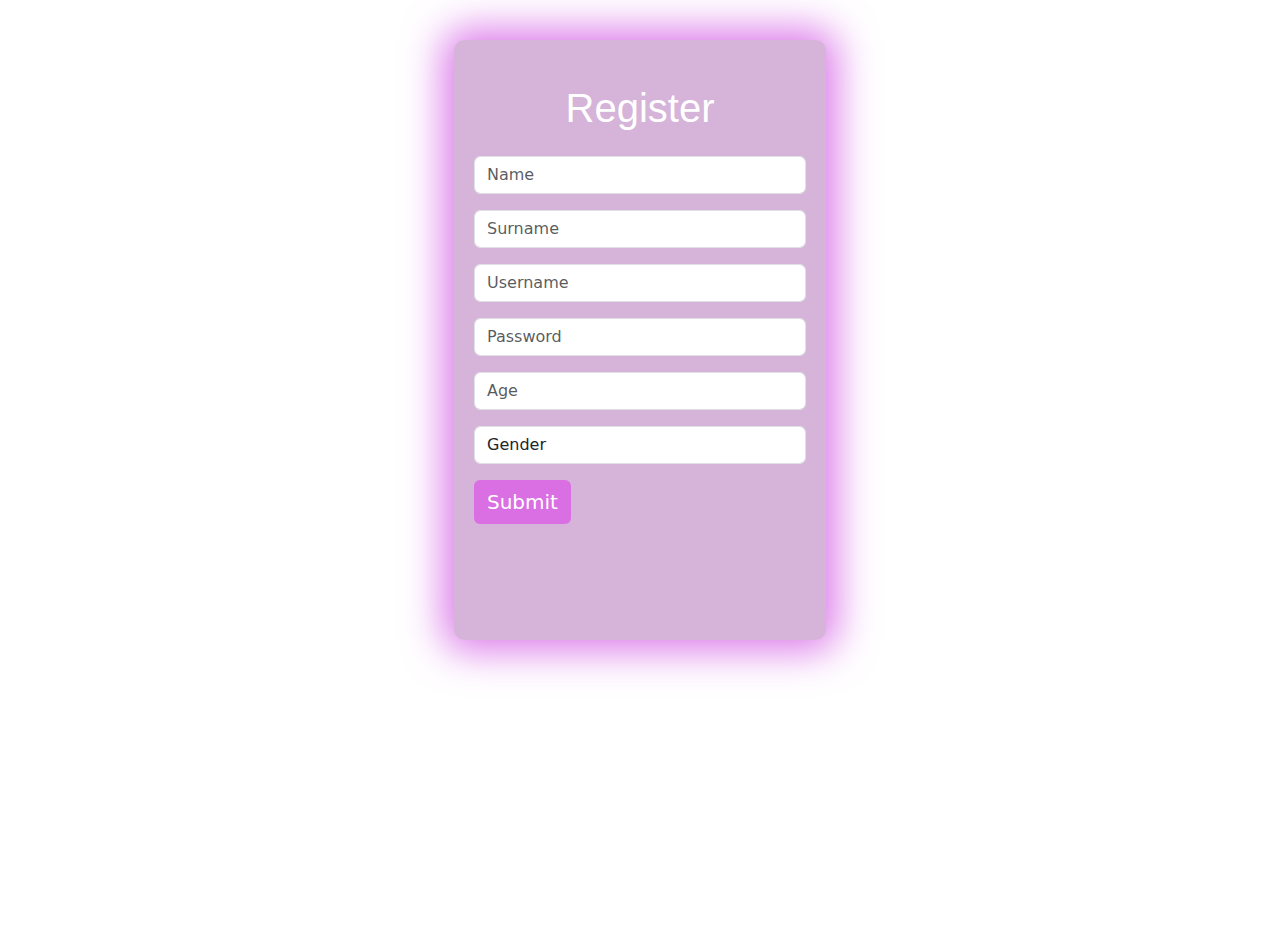
<file: index.html>
<!DOCTYPE html>
<html lang="en">

<head>
    <meta charset="UTF-8">
    <meta name="viewport" content="width=device-width, initial-scale=1.0">
    <title>Registerform</title>
    <link href="https://cdn.jsdelivr.net/npm/bootstrap@5.3.3/dist/css/bootstrap.min.css" rel="stylesheet">
    <script src="https://cdn.jsdelivr.net/npm/bootstrap@5.3.3/dist/js/bootstrap.bundle.min.js"></script>
    <link rel="stylesheet" href="css/css.css">
</head>

<body>

    <div class="container">
        <div class="col-xs-12 col-sm-4 col-md-4 col-lg-4 col-xl-4 col-xxl-4 offset-sm-4 reg">

            <h1 class="mb-4 mt-4 text-center" >Register</h1>

            <form id="registerForm" onsubmit="return start(event)">
                <div class="mb-3" >
                    <input type="text" id="name" placeholder="Name" class="form-control">
                    <span id="nameError" class="error-message"></span>
                </div>
                <div class="mb-3">
                    <input type="text" id="surname" placeholder="Surname" class="form-control">
                    <span id="surnameError" class="error-message"></span>
                </div>
                <div class="mb-3">
                    <input type="text" id="username" placeholder="Username" class="form-control">
                    <span id="usernameError" class="error-message"></span>
                </div>
                <div class="mb-3">
                    <input type="password" id="password" placeholder="Password" class="form-control">
                    <span id="passwordError" class="error-message"></span>
                </div>
                <div class="mb-3">
                    <input type="text" id="age" placeholder="Age" class="form-control">
                    <span id="ageError" class="error-message"></span>
                </div>
                <div class="mb-3">
                    <select id="gender" class="form-control">
                        <option value="">Gender</option>
                        <option value="Male">Male</option>
                        <option value="Female">Female</option>
                    </select>
                    <span id="genderError" class="error-message"></span>
                </div>
                <button class="btn bttn" type="submit">Submit</button>

                <div id="green"></div>
            </form>
        </div>
    </div>

</body>

</html>
<script src="java/java.js"></script>
</file>
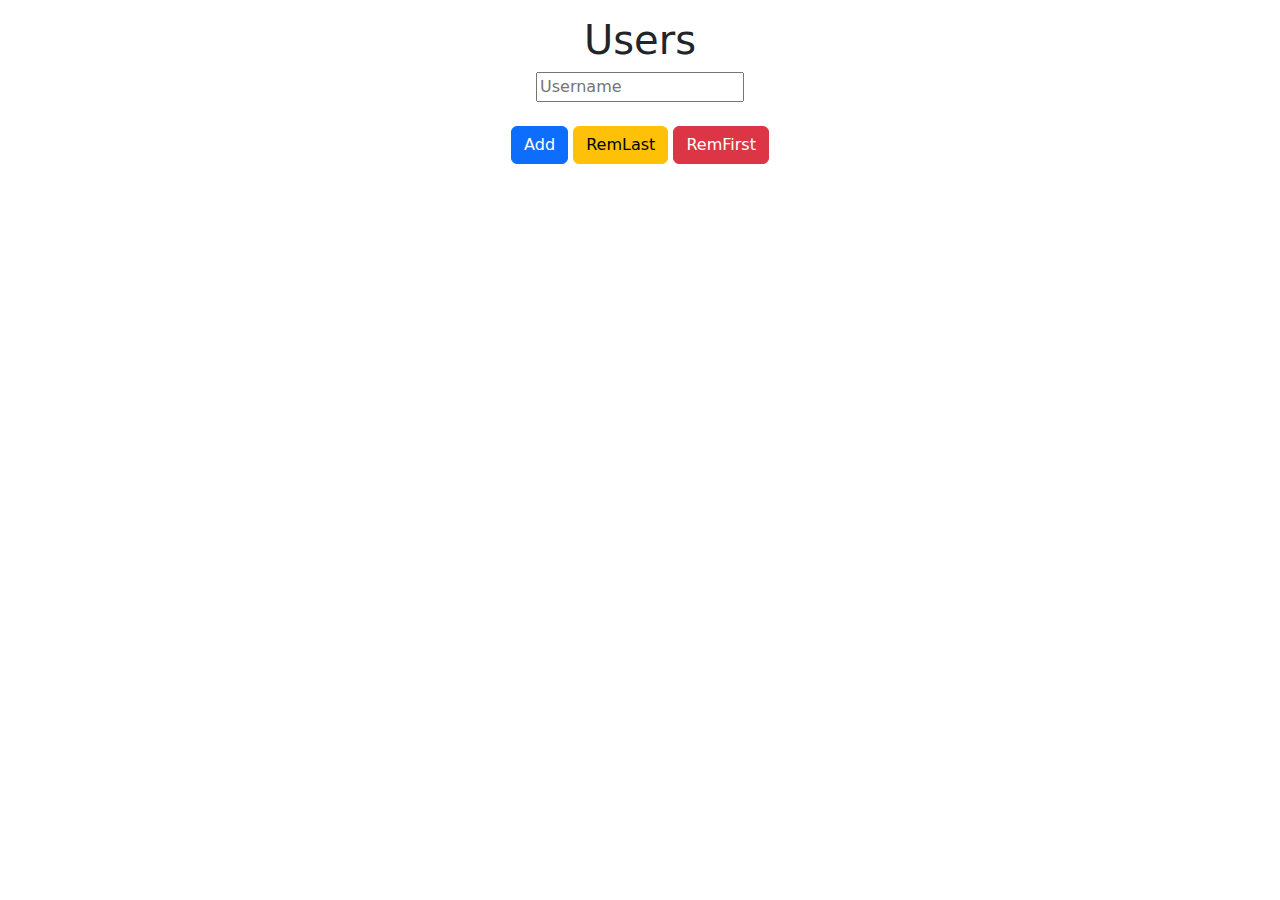
<file: reg.html>
<!DOCTYPE html>
<html lang="en">
<head>
    <meta charset="UTF-8">
    <meta name="viewport" content="width=device-width, initial-scale=1.0">
    <link href="https://cdn.jsdelivr.net/npm/bootstrap@5.3.3/dist/css/bootstrap.min.css" rel="stylesheet">
    <script src="https://cdn.jsdelivr.net/npm/bootstrap@5.3.3/dist/js/bootstrap.bundle.min.js"></script>
    <title>Document</title>

    <style>
        .error-message {
            color: red;
        }
    </style>
</head>
<body>

    <h1 class="text-center mt-3">Users</h1>

    <div class="mb-4 text-center">
        <input type="text" id="username" placeholder="Username"><br>
        <span id="usernameError" class="error-message"></span>
    </div>
    <div class="text-center"> 
        <button class="btn btn-primary" onclick="addUsername()">Add</button>
        <button class="btn btn-warning" onclick="removeLastUsername()">RemLast</button>
        <button class="btn btn-danger" onclick="removeFirstUsername()">RemFirst</button>
    </div>
    
</body>
</html>
<script src="java/reg.js"></script>
</file>
<file: css/css.css>
body{
    background: url("https://images7.alphacoders.com/134/1342751.png"); 
    background-repeat: no-repeat;
    background-size: cover;
    background-position: center;
    min-height: 100vh;
}


.error-message {
    color: #fff;
    font-size: 0.875em;
    margin-top: 0.25em;
}

h1{
    color: #fff;
    font-family: Verdana, Geneva, Tahoma, sans-serif;
}

.reg{
    border-radius: 10px;
    background: #7c09804f;
    min-height: 600px;
    padding: 20px;
    box-shadow: 0px 0px 40px 10px #db76e9;
    margin-top: 40px;
}

.bttn{
    background: #DA6EE3 !important; 
    font-size: 20px;
    color: #fff;
}

#green{
    color: #fff;
    font-size: 20px;
    margin-top: 10px;
    text-align: center;
}
</file>
